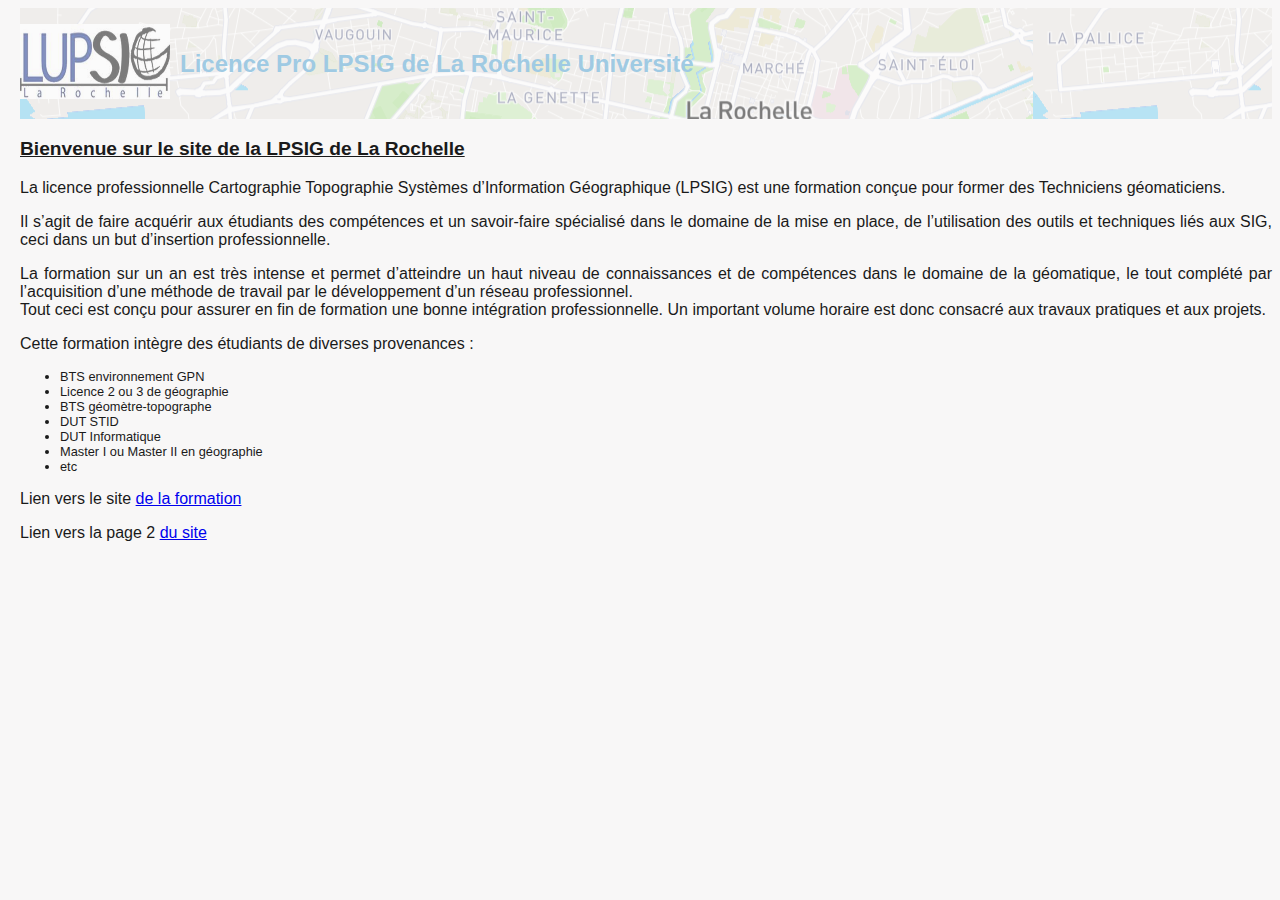
<file: sandbox/index.html>
<!DOCTYPE html>
<html lang="fr">
    <!-- En-tête de la page -->
    <head>
        <meta charset="utf-8" />
        <title>Titre de la page</title>
        <link rel="stylesheet" href="css/style.css">
    </head>
      <!-- Corps de la page -->
    <body>
        <div class="box">
        <p> <img src="img/lpsig.jpg" alt="Bienvenue sur le site internet de la LPSIG de La Rochelle" height = "75" width = "150"></p>
        <h2>Licence Pro LPSIG de La Rochelle Université</h2>
        </div>
        <div class = "custom">
        <p>Bienvenue sur le site de la LPSIG de La Rochelle</p>
        </div>
        <p>La licence professionnelle Cartographie Topographie Systèmes d’Information Géographique (LPSIG) est une formation conçue pour former des Techniciens géomaticiens. </p>
        <p>Il s’agit de faire acquérir aux étudiants des compétences et un savoir-faire spécialisé dans le domaine de la mise en place, de l’utilisation des outils et techniques liés aux SIG, ceci dans un but d’insertion professionnelle. </p>
        <p>La formation sur un an est très intense et permet d’atteindre un haut niveau de connaissances et de compétences dans le domaine de la géomatique, le tout complété par l’acquisition d’une méthode de travail par le développement d’un réseau professionnel. <br> Tout ceci est conçu pour assurer en fin de formation une bonne intégration professionnelle. Un important volume horaire est donc consacré aux travaux pratiques et aux projets. </p>
        <p>Cette formation intègre des étudiants de diverses provenances : </p>
        <p><ul>
        <li> BTS environnement GPN </li>
        <li> Licence 2 ou 3 de géographie </li>
        <li> BTS géomètre-topographe</li>
        <li> DUT STID</li>
        <li> DUT Informatique</li>
        <li> Master I ou Master II en géographie</li>
        <li> etc</li>
        </ul>
        <p> Lien vers le site <a href = "https://lpsig.univ-lr.fr" target = "_blank"> de la formation</a></p>
        <p> Lien vers la page 2 <a href = "page2.html" target = "_blank"> du site</a></p>
    </body>
</html>
</file>
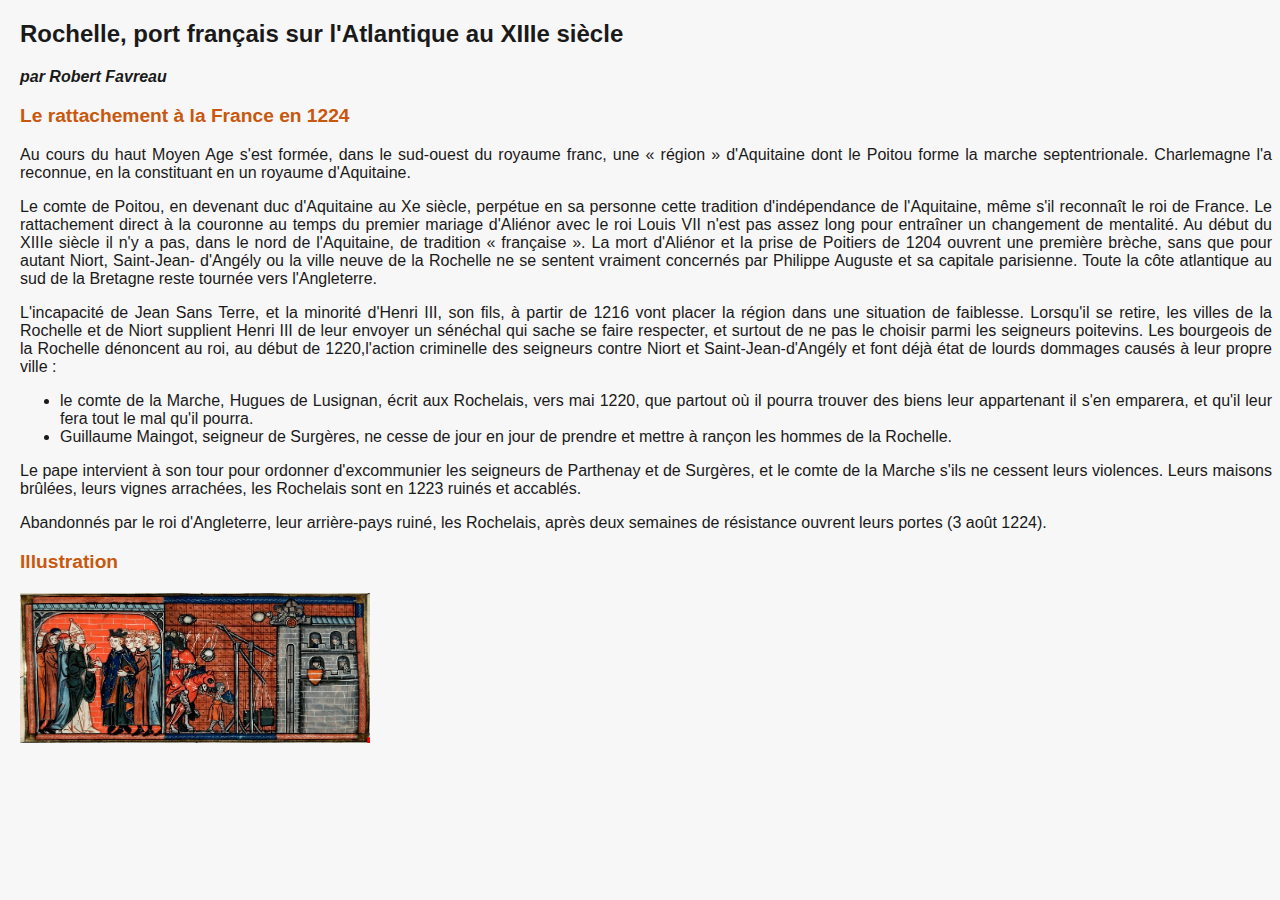
<file: sandbox/exo.html>
<!DOCTYPE html>
<html lang="fr">
    <!-- En-tête de la page -->
    <head>
        <meta charset="utf-8" />
        <title> Le siège de La Rochelle</title>
        <link rel="stylesheet" href="css/exostyle.css">
        <link rel="icon" href = "img/blason_larochelle.png">
    </head>
      <!-- Corps de la page -->
    <body>
        <h2>Rochelle, port français sur l'Atlantique au XIIIe siècle</h2>
        <p class = "auteur">par Robert Favreau</p>
        <p class = "titre">Le rattachement à la France en 1224</p>
        <p>Au cours du haut Moyen Age s'est formée, dans le sud-ouest du royaume franc, une « région » d'Aquitaine dont le Poitou forme la marche septentrionale. Charlemagne l'a reconnue, en la constituant en un royaume d'Aquitaine.</p>
        <p>Le comte de Poitou, en devenant duc d'Aquitaine au Xe siècle, perpétue en sa personne cette tradition d'indépendance de l'Aquitaine, même s'il reconnaît le roi de France. Le rattachement direct à la couronne au temps du premier mariage d'Aliénor avec le roi Louis VII n'est pas assez long pour entraîner un changement de mentalité. Au début du XIIIe siècle il n'y a pas, dans le nord de l'Aquitaine, de tradition « française ». La mort d'Aliénor et la prise de Poitiers de 1204 ouvrent une première brèche, sans que pour autant Niort, Saint-Jean- d'Angély ou la ville neuve de la Rochelle ne se sentent vraiment concernés par Philippe Auguste et sa capitale parisienne. Toute la côte atlantique au sud de la Bretagne reste tournée vers l'Angleterre.</p>
        <p>L'incapacité de Jean Sans Terre, et la minorité d'Henri III, son fils, à partir de 1216 vont placer la région dans une situation de faiblesse. Lorsqu'il se retire, les villes de la Rochelle et de Niort supplient Henri III de leur envoyer un sénéchal qui sache se faire respecter, et surtout de ne pas le choisir parmi les seigneurs poitevins. Les bourgeois de la Rochelle dénoncent au roi, au début de 1220,l'action criminelle des seigneurs contre Niort et Saint-Jean-d'Angély et font déjà état de lourds dommages causés à leur propre ville :</p>
        <ul>
        <li>le comte de la Marche, Hugues de Lusignan, écrit aux Rochelais, vers mai 1220, que partout où il pourra trouver des biens leur appartenant il s'en emparera, et qu'il leur fera tout le mal qu'il pourra.</li>
        <li>Guillaume Maingot, seigneur de Surgères, ne cesse de jour en jour de prendre et mettre à rançon les hommes de la Rochelle.</li>
        </ul>
        <p>Le pape intervient à son tour pour ordonner d'excommunier les seigneurs de Parthenay et de Surgères, et le comte de la Marche s'ils ne cessent leurs violences. Leurs maisons brûlées, leurs vignes arrachées, les Rochelais sont en 1223 ruinés et accablés.</p>
        <p>Abandonnés par le roi d'Angleterre, leur arrière-pays ruiné, les Rochelais, après deux semaines de résistance ouvrent leurs portes (3 août 1224).</p>
        <p class = "img">Illustration</p>
        <p> <img src="img/siege_larochelle.png" alt="" height = "150" width = "350"></p>
    </body>
</html>
</file>
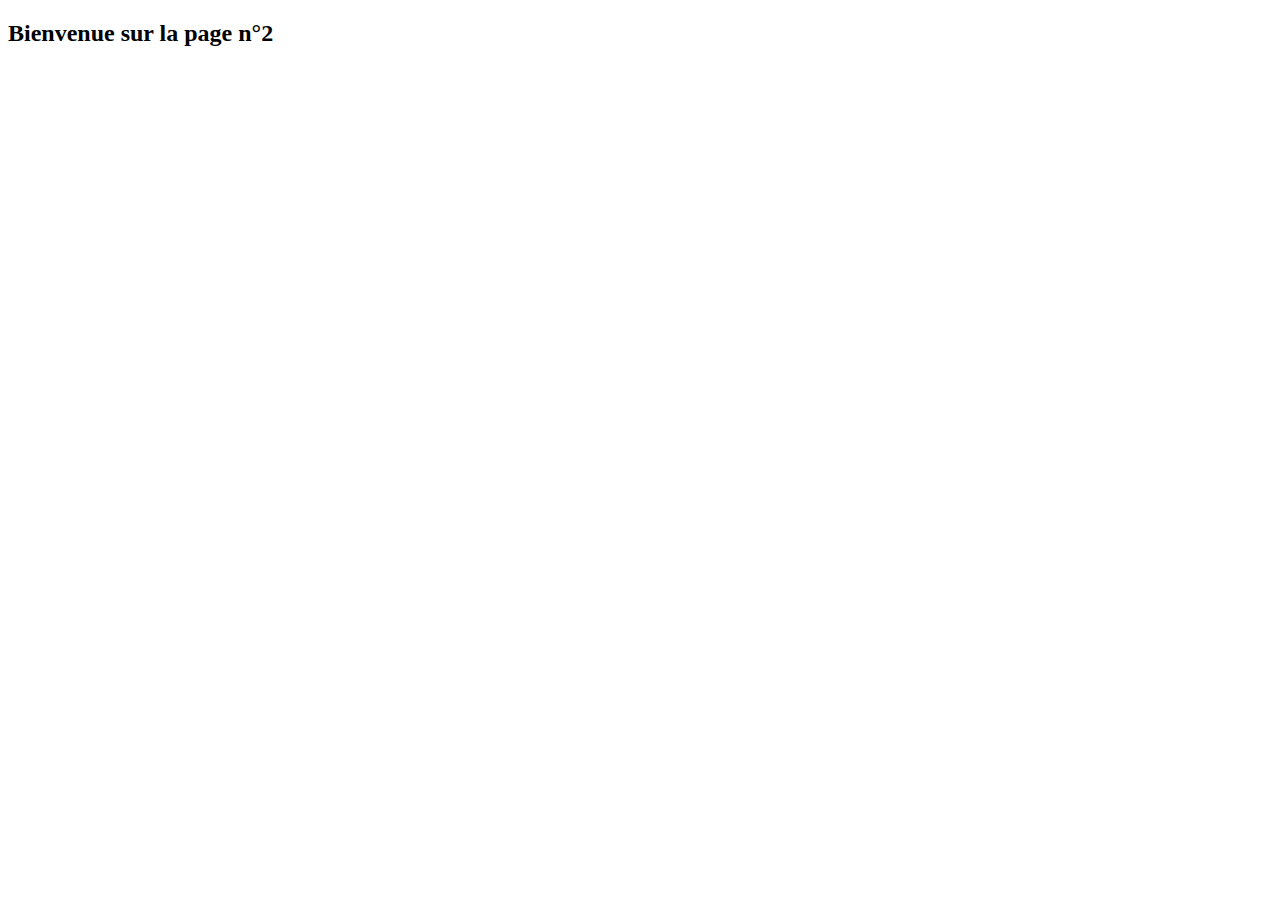
<file: sandbox/page2.html>
<!DOCTYPE html>
<html lang="fr">
<!-- En-tête de la page -->
<head>
<meta charset="utf-8" />
<title>Page n°2 du site !</title>
</head>
<!-- Corps de la page -->
<body>
    <h2>Bienvenue sur la page n°2</h2>
</body>
</html>
</file>
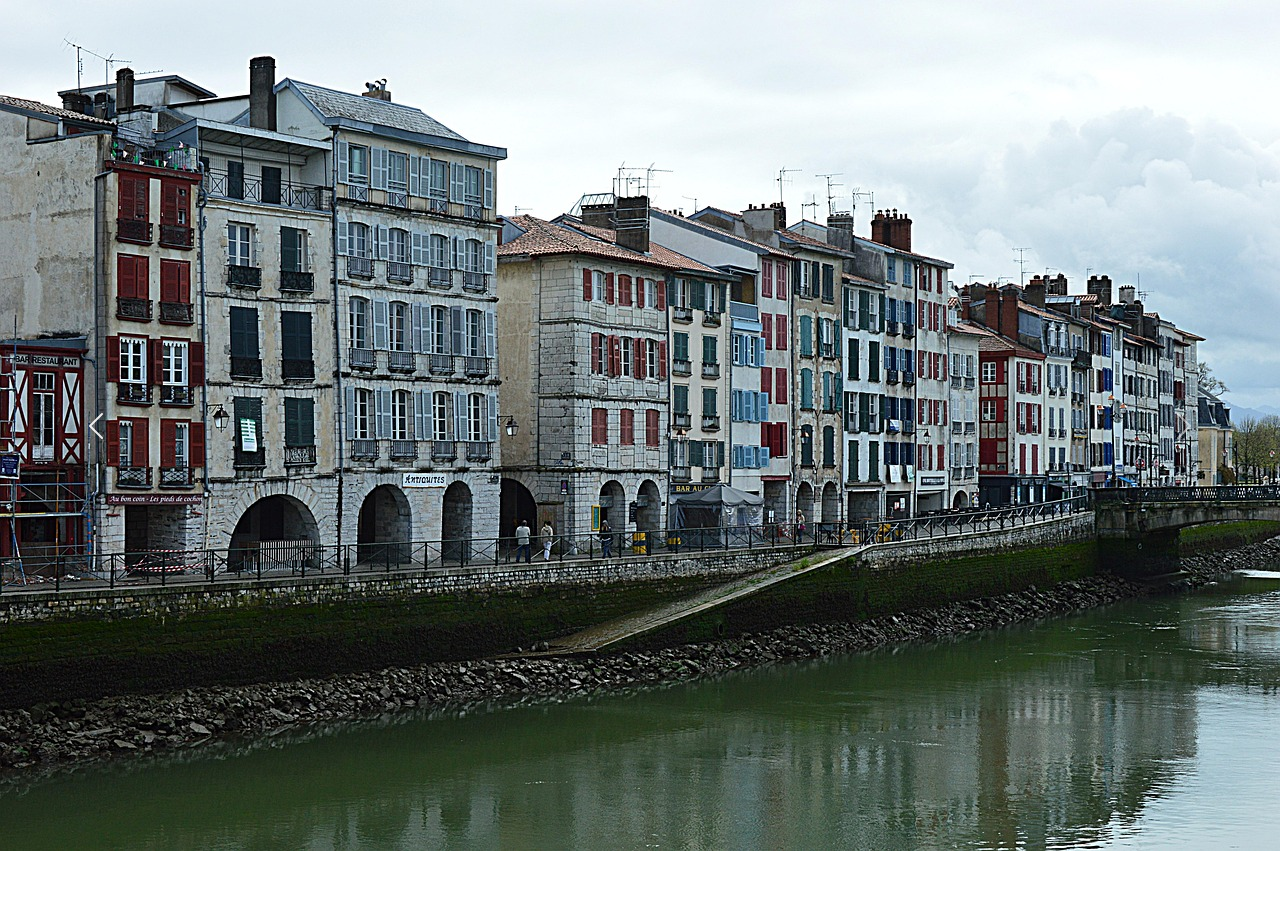
<file: sandbox/bootstrap/carrousel.html>
<!DOCTYPE html>
<html lang="fr">
    <!-- En-tête de la page -->
    <head>
        <meta charset="utf-8" />
        <title> Carrousel</title>
        <link href="https://cdn.jsdelivr.net/npm/bootstrap@5.3.8/dist/css/bootstrap.min.css" rel="stylesheet">
        <script src="https://cdn.jsdelivr.net/npm/bootstrap@5.3.8/dist/js/bootstrap.bundle.min.js"></script>
        <link rel="stylesheet" href="https://site-assets.fontawesome.com/releases/v7.1.0/css/all.css">
        <script src="https://js.hcaptcha.com/1/api.js" async defer></script>
    </head>
      <!-- Corps de la page -->
    <body>
        <div id="carouselExample" class="carousel slide">
          <div class="carousel-inner">
            <div class="carousel-item active">
              <img src="./img/Bayonne.jpg" class="d-block w-100" alt="Bayonne">
            </div>
            <div class="carousel-item">
              <img src="./img/Biarritz.jpg" class="d-block w-100" alt="Biarritz">
            </div>
            <div class="carousel-item">
              <img src="./img/Donostia.jpg" class="d-block w-100" alt="Donostia">
            </div>
            <div class="carousel-item">
              <img src="./img/San_Juan_de_Gaztelugatxe.jpg" class="d-block w-100" alt="San Juan de Gaztelugatxe">
            </div>
        </div>
        <button class="carousel-control-prev" type="button" data-bs-target="#carouselExample" data-bs-slide="prev">
            <span class="carousel-control-prev-icon" aria-hidden="true"></span>
            <span class="visually-hidden">Previous</span>
        </button>
        <button class="carousel-control-next" type="button" data-bs-target="#carouselExample" data-bs-slide="next">
            <span class="carousel-control-next-icon" aria-hidden="true"></span>
            <span class="visually-hidden">Next</span>
        </button>
        </div>
    </body>
</html>
</file>
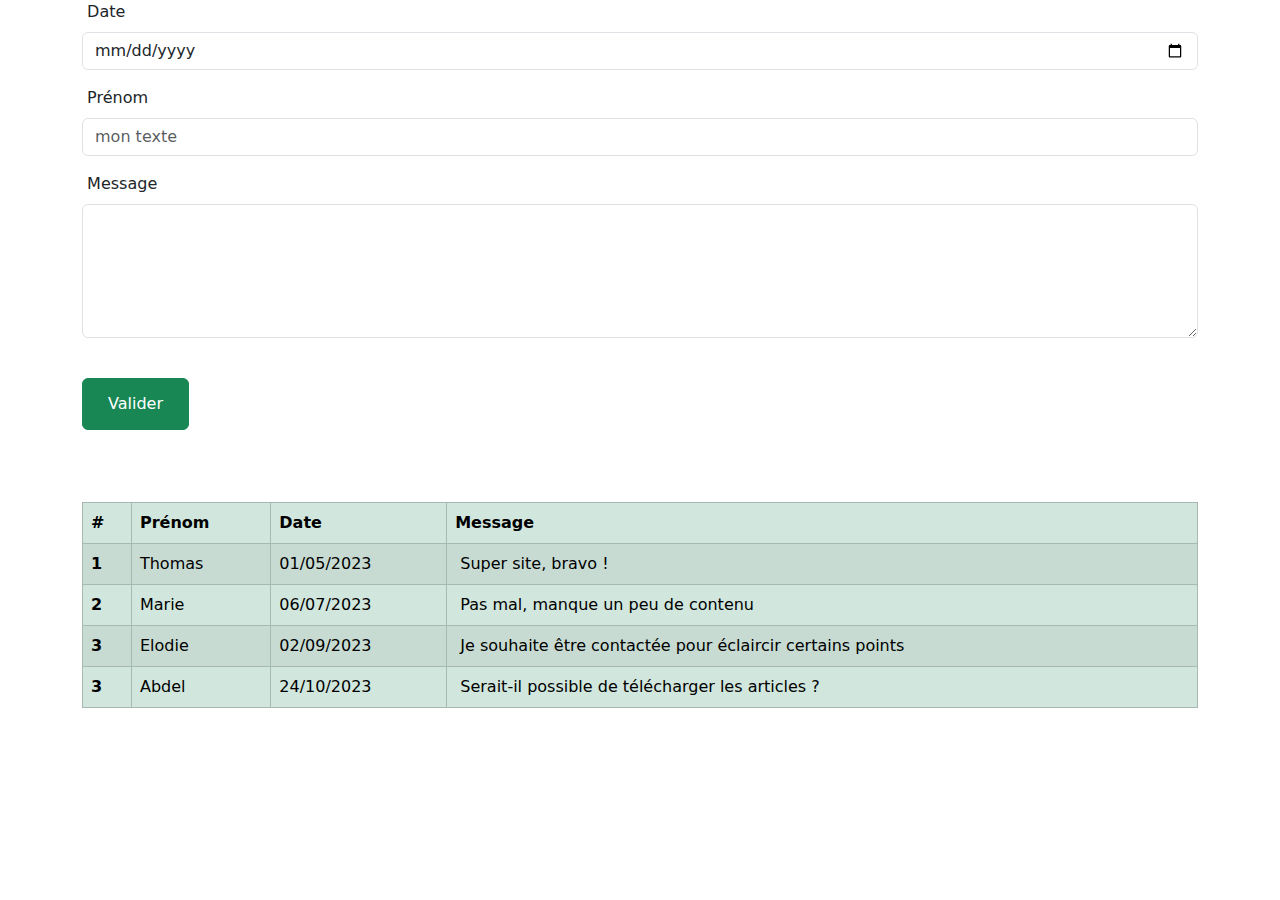
<file: sandbox/bootstrap/form.html>
<!DOCTYPE html>
<html lang="fr">
    <!-- En-tête de la page -->
    <head>
        <meta charset="utf-8" />
        <title> Formulaire</title>
        <link href="https://cdn.jsdelivr.net/npm/bootstrap@5.3.8/dist/css/bootstrap.min.css" rel="stylesheet">
        <script src="https://cdn.jsdelivr.net/npm/bootstrap@5.3.8/dist/js/bootstrap.bundle.min.js"></script>
        <link rel="stylesheet" href="https://site-assets.fontawesome.com/releases/v7.1.0/css/all.css">
        <script src="https://js.hcaptcha.com/1/api.js" async defer></script>
    </head>
      <!-- Corps de la page -->
    <body>
        <form id = "form_contact">
            <div class="container">   
                <div class="mb-3">
                    <i class="fa-solid fa-calendar-days"></i>&nbsp<label class="form-label">Date</label>
                <div><input type="date" class="form-control">
                </div></div>
                <div class="mb-3">
                    <i class="fa-solid fa-user"></i>&nbsp<label class="form-label">Prénom</label>
                <div>
                    <input type="text" class="form-control" placeholder="mon texte">    
                </div></div>
                <div class="mb-3">
                    <i class="fa-solid fa-bars"></i>&nbsp<label class="form-label">Message</label>
                <div>
                    <textarea class="form-control" rows="5"></textarea>
                </div></div>
                <div class="h-captcha" data-sitekey="4defd4c1-1083-4fe7-9a46-01ea399869db">
                </div>
                <div>&nbsp</div>
            <button type="button" class="btn btn-success"><i class="fa-solid fa-check"></i><a href="carrousel.html" class="btn btn-success" target="_blank">Valider</a></button>
                <div>&nbsp</div>
                <div>&nbsp</div>
                <div>&nbsp</div>
            <table class="table table-striped table-success table-bordered">
                <thead>
                  <tr>
                    <th scope="col">#</th>
                    <th scope="col">Prénom</th>
                    <th scope="col">Date</th>
                    <th scope="col">Message</th>
                  </tr>
                </thead>
                <tbody>
                  <tr>
                    <th scope="row">1</th>
                    <td>Thomas</td>
                    <td>01/05/2023</td>
                    <td><i class="fa-solid fa-star"></i>&nbspSuper site, bravo !</td>
                </tr>
                <tr>
                    <th scope="row">2</th>
                    <td>Marie</td>
                    <td>06/07/2023</td>
                    <td><i class="fa-solid fa-thumbs-up"></i>&nbspPas mal, manque un peu de contenu</td>
                </tr>
                <tr>
                    <th scope="row">3</th>
                    <td>Elodie</td>
                    <td>02/09/2023</td>
                    <td><i class="fa-solid fa-phone"></i>&nbspJe souhaite être contactée pour éclaircir certains points</td>
                    </tr>
                <tr>
                    <th scope="row">3</th>
                    <td>Abdel</td>
                    <td>24/10/2023</td>
                    <td><i class="fa-solid fa-circle-question"></i>&nbspSerait-il possible de télécharger les articles ?</td>
                    </tr>
                </tbody>
            </table>
        </div> 
        </form>
    </body>
</html>
</file>
<file: sandbox/css/style.css>
body {
    text-align: justify;
    font-family: Calibri,sans-serif;
    background-color: #F8F7F7;
    color : #1a1a1a ;
    margin-left: 20px;
}

h2 { color : #489fd0}

li {font-size: 80%;}

.custom {
    font-weight: bold;
    font-size: larger;
    text-decoration: underline;
}

.box {
    display: flex;
    align-items: center;
    gap: 10px;
    background-image: url("../img/larochelle.png");
    opacity: 0.5;
}
</file>
<file: sandbox/css/exostyle.css>
body {
    text-align: justify;
    font-family: Calibri,sans-serif;
    background-color: #F8F7F7;
    color : #1a1a1a ;
    margin-left: 20px;
}

.h2 { 
    color : #a09fbd;
    font-weight: bold;
    font-size: larger;
}

.auteur {
    color : #1a1a1a;
    font-weight: bold;
    font-style: italic;
}

.titre {
    color : #c8580e;
    font-weight: bold;
    font-size: larger;
}

.img {
    color : #c8580e;
    font-weight: bold;
    font-size: larger;
}
</file>
